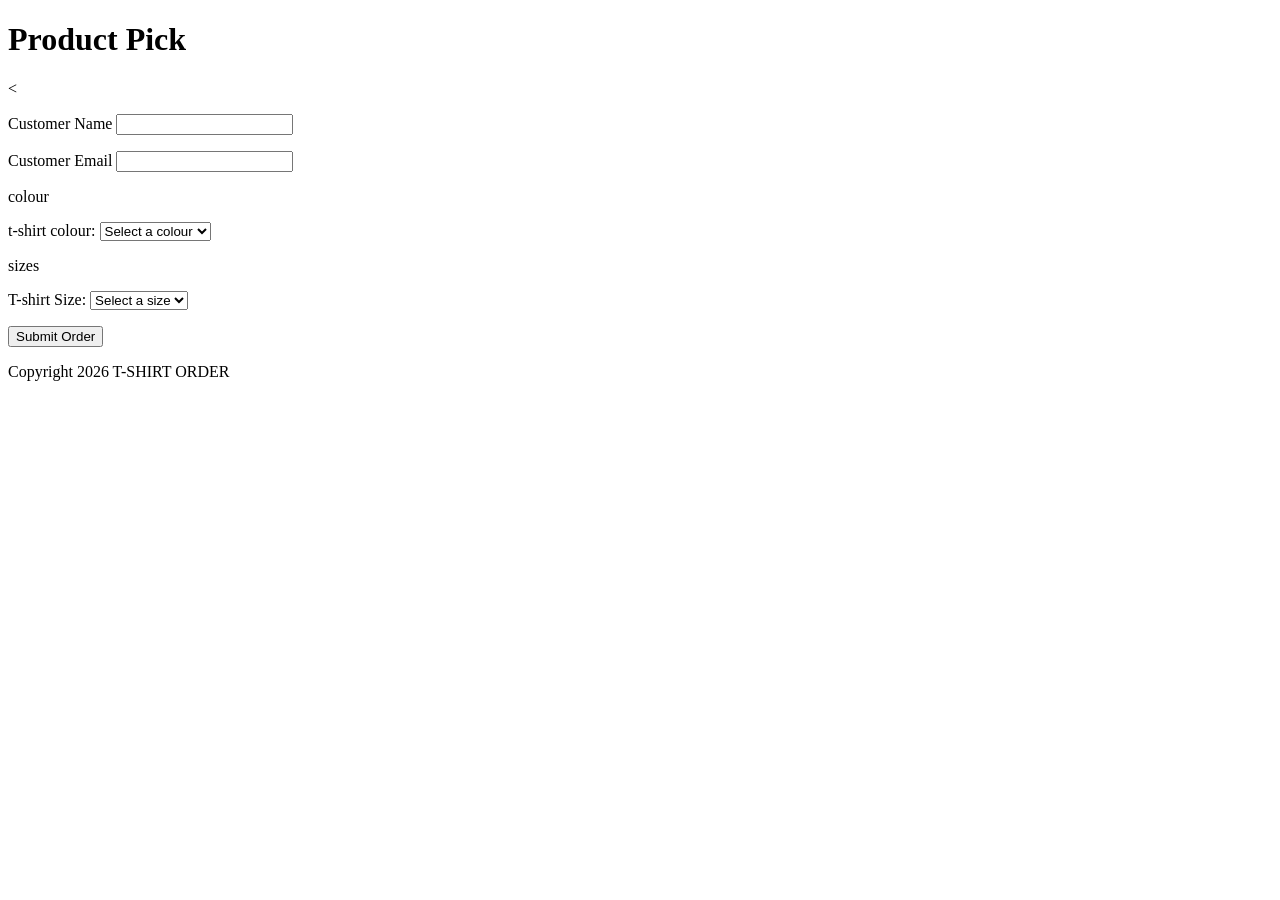
<file: Form-Controls/index.html>
<!DOCTYPE html>
<html lang="en">
  <head>
    <meta charset="utf-8" />
    <meta http-equiv="X-UA-Compatible" content="IE=edge" />
    <title>T-SHIRT ORDER </title>
    <meta name="description" content="" />
    <meta name="viewport" content="width=device-width, initial-scale=1" />
  </head>
  <body>
    <header>
      <h1>Product Pick</h1>
    </header>
    <main>
      <form>
        <!-- customer name --> 
         <
         <p>
          <label for="name">Customer Name</label>
          <input type="text" name="name" id="name" minlength="2" maxlength="100" required />
         </p> 
        <!-- customer email -->
        <div>
          <label for="email">Customer Email</label>
          <input type="email"  name="email" id="email" required />
        </div>
        
         <p>colour</p>
         <div>
          <label for="colour">t-shirt colour:</label>
          <select id="colour">
            <option value="">Select a colour</option>
            <option value="white">White</option>
            <option value="black">Black</option>
            <option value="blue">Blue</option>
          </select>
        </div>
        
        <p>sizes</p>
        <!-- T-shirt size selection  (6 options:XS, S, M, L, XL, XXL)-->
        <div>
          <label for="size">T-shirt Size:</label>
          <select id="size" name="size">
            <option value="">Select a size</option>
            <option value="xs">XS</option>
            <option value="s">S</option>
            <option value="m">M</option>
            <option value="l">L</option>
            <option value="xl">XL</option>
            <option value="xxl">XXL</option>
          </select>
        </div>
        <!-- SUBMIT button -->
         <P><div>
          <button type="submit">Submit Order</button>
        </div></P>
        </div>
      </form>
    </main>
    <footer>
      <p>Copyright 2026 T-SHIRT ORDER</p>
    </footer>
  </body>
</html>
</file>
